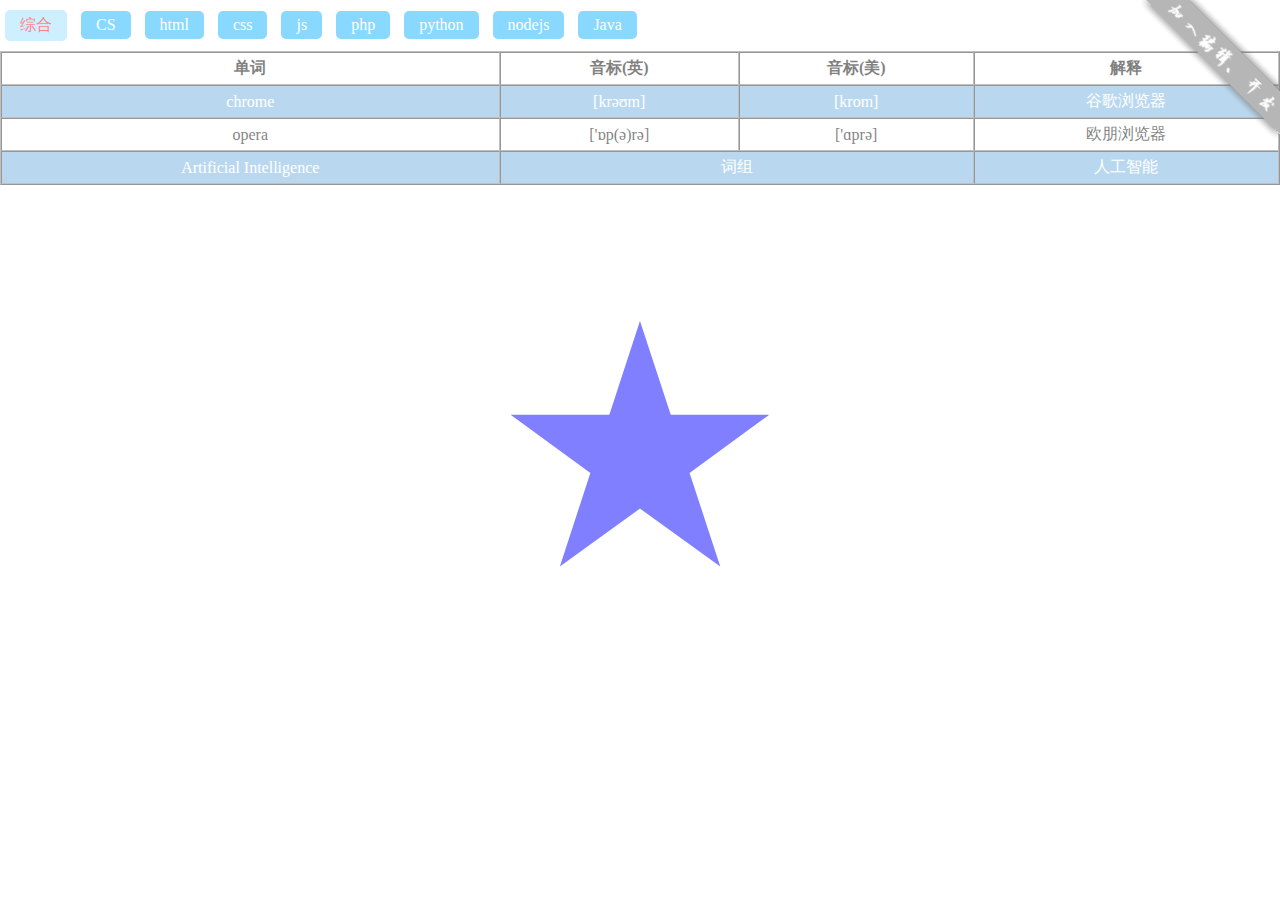
<file: index.html>
<html>
<head>
	<title>程序员的发音工具箱</title>
	<!-- <meta http-equiv="Content-Security-Policy" content="upgrade-insecure-requests"> -->
	<meta name=viewport content="width=device-width,initial-scale=1,minimum-scale=1,maximum-scale=1,user-scalable=no">
	<link rel="stylesheet"  href="./static/index.css?v=1904131008">
    <link rel="icon" href="./static/favicon.ico.ico" type="image/x-icon" />
    <link rel="shortcut icon" href="./static/favicon.ico.ico" type="image/x-icon" />
	<script src="./static/httpRequest.min.js"></script>
</head>
<body>

<a href="https://github.com/kajweb/pronunciation-tools">
	<img style="position: absolute; top: 0; right: 0; border: 0;" src="./static/right_gray_6d6d6d.png">
</a>

<div class="selector">
	<div class="selector-item selector-active" data-type="commonly" onclick="changeData(this)">综合</div>
	<div class="selector-item" data-type="cs" onclick="changeData(this)">CS</div>
	<div class="selector-item" data-type="html" onclick="changeData(this)">html</div>
	<div class="selector-item" data-type="css" onclick="changeData(this)">css</div>
	<div class="selector-item" data-type="javascript" onclick="changeData(this)">js</div>
	<div class="selector-item" data-type="php" onclick="changeData(this)">php</div>
	<div class="selector-item" data-type="python" onclick="changeData(this)">python</div>
	<div class="selector-item" data-type="nodejs" onclick="changeData(this)">nodejs</div>
	<div class="selector-item" data-type="java" onclick="changeData(this)">Java</div>
</div>

<div id="mask"><span>★</span></div>

</body>
<script src="./static/index.js?v=1904131008"></script>
</html>
</file>
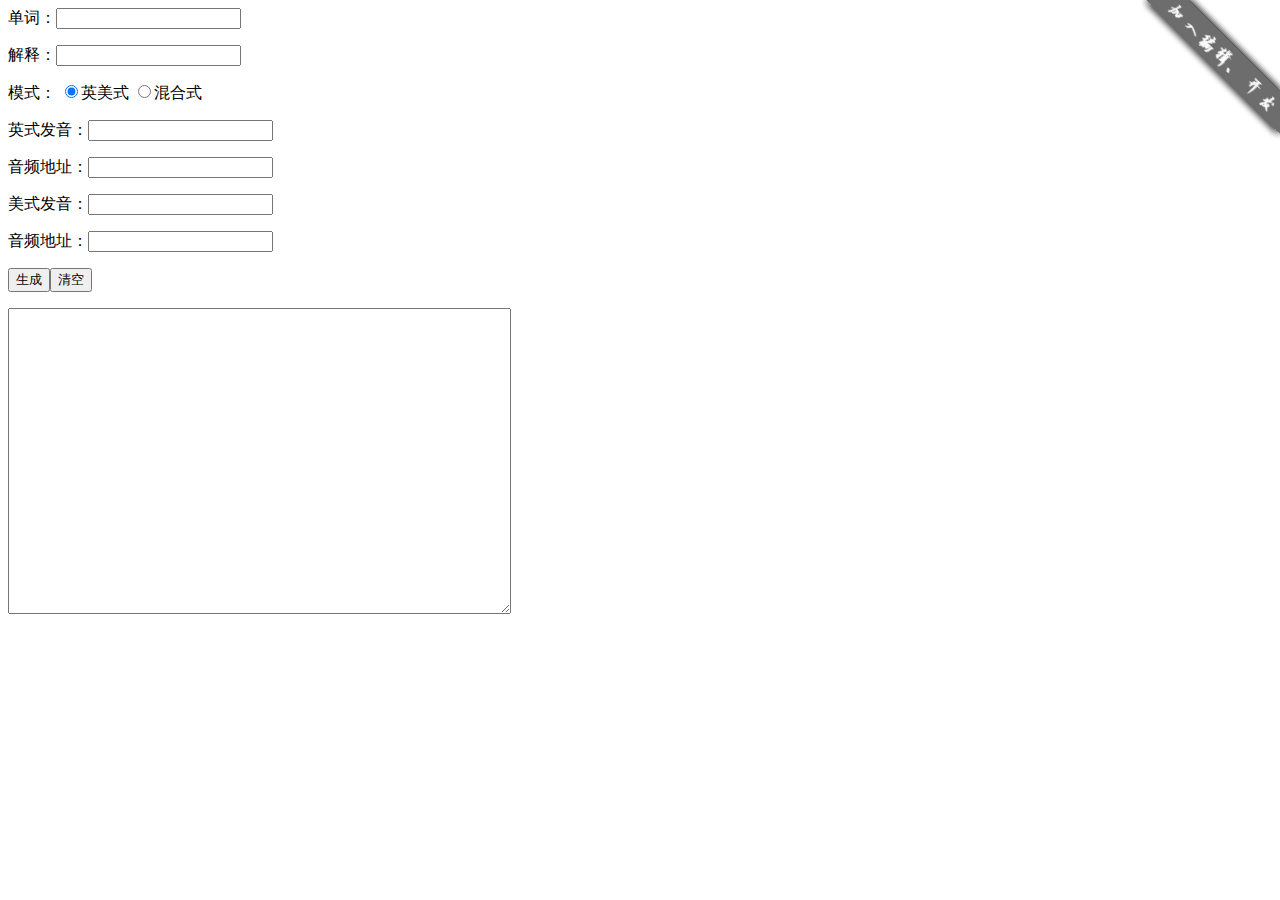
<file: generator/index.html>
<html>
<head>
	<title>程序员的发音工具箱 - 代码生成器</title>
</head>
<body>
<a href="https://github.com/kajweb/pronunciation-tools">
	<img style="position: absolute; top: 0; right: 0; border: 0;" src="../static/right_gray_6d6d6d.png">
</a>

<form>
	<p>单词：<input id="word" /></p>
	<p>解释：<input id="explain" /></p>
	<p>模式：
		<input name="redio" type="radio" onclick="radioChange(this)" value="en_us" checked>英美式 
		<input name="redio" type="radio" onclick="radioChange(this)" value="mixed">混合式
	</p>
	<div id="block_en_us">
		<p>英式发音：<input id="en" /></p>
		<p>音频地址：<input id="en_video" /></p>
		<p>美式发音：<input id="us" /></p>
		<p>音频地址：<input id="us_video" /></p>
	</div>
	<div id="block_mixed" style="display: none;">
		<p>混合发音：<input id="mixed" /></p>
		<p>音频地址：<input id="mixed_video" /></p>
	</div>
	<p><input type="button" value="生成" onclick="generator()"><input type="reset" value="清空"></p>
	<textarea id="textarea" rows="20" cols="60"></textarea>
</form>
<script src="../static/generator.js"></script>
</body>
</html>
</file>
<file: static/index.css>
html,body {
    margin: 0;
    padding: 0;
}

.selector{
	margin: 5px 0;
}

.selector-item{
	margin: 5px;
	background: #12b1ff;
	padding: 5px 15px;
	display: inline-block;
	border-radius: 5px;
	color: #fff;
	cursor: pointer;
}

.selector-active,.selector-item:hover{
	color: red;
	background: #9adeff;
}

table {
    text-align: center;
}

table tr:nth-child(even) {
    background: #73B1E0;
    color: #FFF;
}

table tr:hover:nth-child(odd) {
    background: #ccc;
}

table tr:hover:nth-child(even){
    background: #608cad;
}

.symbol {
    cursor: pointer;
}

.symbol:hover {
    color: red;
}

#mask{
	background: #fff;
	opacity: 0.5;
	position: fixed;
	left: 0;
	top: 0;
	height: 100%;
	width: 100%;
	font-size: 100%;
    display: flex;
    justify-content:center;
    align-items: center;
    font-size: 300px;
    font-weight: bold;
    color: blue;
    user-select:none;
}

#mask span{
	animation: rotate 3s linear infinite,setColor 10s linear infinite;
}

@keyframes rotate{from{transform: rotate(0deg)}
    to{transform: rotate(359deg)}
}

@-webkit-keyframes setColor {
	0% { color: #e74c3c; }
	20% { color: #f1c40f; }
	40% { color: #1abc9c; }
	60% { color: #3498db; }
	80% { color: #9b59b6; }
	100% { color: #e74c3c; }
}
</file>
